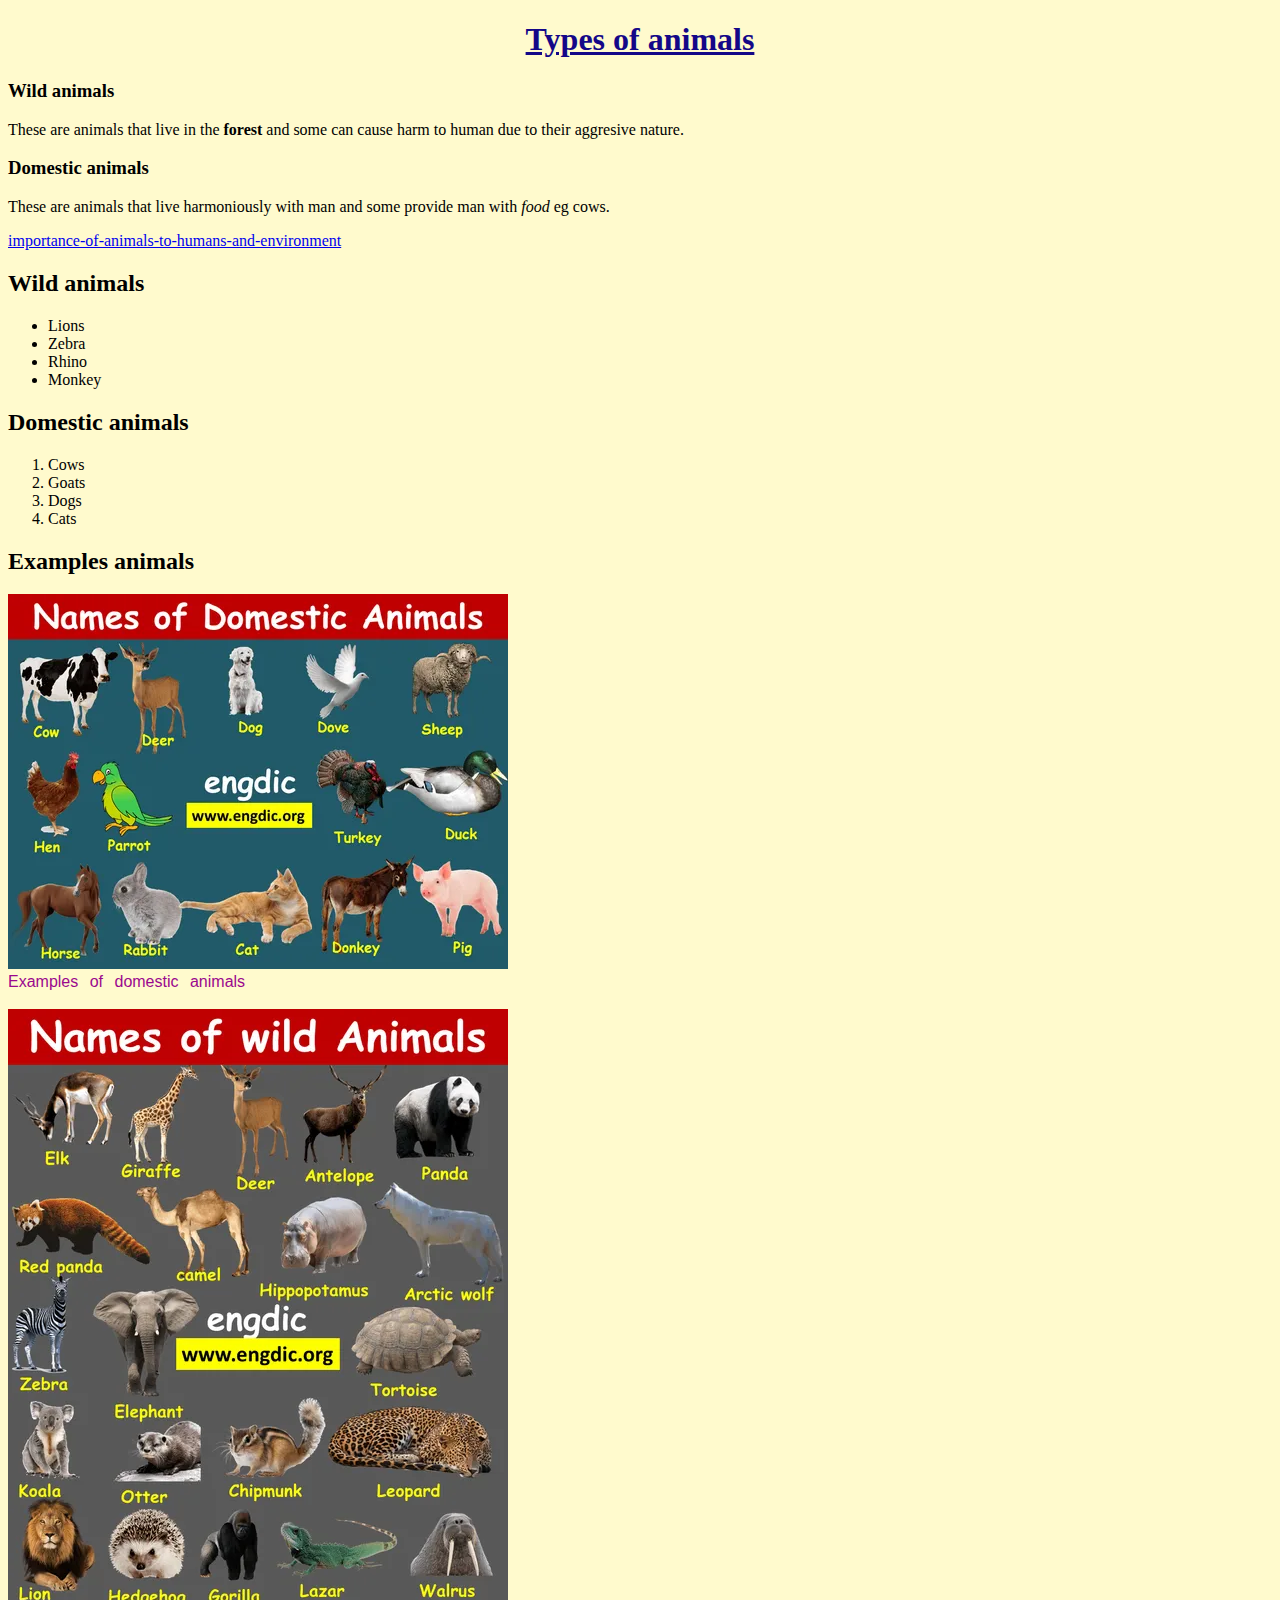
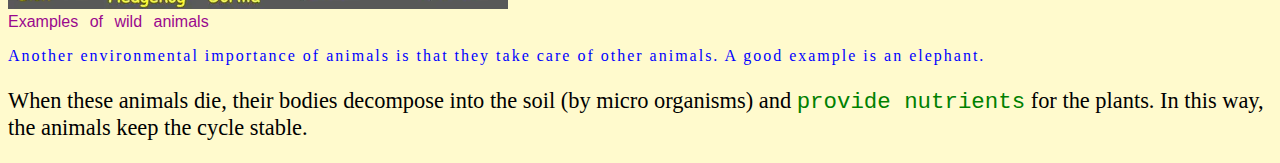
<file: HTML/index.html>
<!DOCTYPE html>
<html lang="en">
<head>
    <meta charset="UTF-8">
    <meta name="viewport" content="width=device-width, initial-scale=1.0">
    <link rel="stylesheet" href="./styles.css">
    <title>Open-classroom</title>
</head>
<body>
    <h1>Types of animals</h1>
    <h3>Wild animals</h3>
    <p>These are animals that live in the <strong>forest</strong> and some can cause harm to human due to their aggresive nature.</p>
    <h3>Domestic animals</h3>
    <p>These are animals that live harmoniously with man and some provide man with <em>food</em> eg cows.</p>
    <p><a href="https://www.earthreminder.com/importance-of-animals-to-humans-and-environment/">importance-of-animals-to-humans-and-environment</a></p>
    <h2>Wild animals</h2>
    <ul>
        <li>Lions</li>
        <li>Zebra</li>
        <li>Rhino</li>
        <li>Monkey</li>
    </ul>
    <h2>Domestic animals</h2>
    <ol>
        <li>Cows</li>
        <li>Goats</li>
        <li>Dogs</li>
        <li>Cats</li>
    </ol>
    <h2>
        Examples animals
    </h2>
    <img src="img1" alt="Domestic animals">
     <figcaption>Examples of domestic animals</figcaption></br>
    <img src="img2" alt="Wild animals">
    <figcaption>Examples of wild animals</figcaption>

    <div class="importance">
        <p id="relation">
            Another environmental importance of animals is that they take care of other animals. A good example is an elephant.
        </p>
        <p id="organisms">
            When these animals die, their bodies decompose into the soil (by micro organisms) and <span>provide nutrients</span> for the plants. In this way, the animals keep the cycle stable.
        </p>
    </div>
</body>
</html>
</file>
<file: HTML/styles.css>
span {
    color: green;
    font-family: monospace;
}

.importance {
    font-style: inherit;
}

#relation {
   color: blue;
    letter-spacing: 2px;
}

h1 {
    color: rgb(20, 7, 136);
    text-align: center;
    text-decoration: underline;
}

figcaption {
    color: #9a088e;
    font-family: sans-serif;
    word-spacing: 7px;
}

body {
    background-color: lemonchiffon;
    border: hsl(149,88%,48%);
}
#organisms {
    font-size: 1.4rem;
}
h2 {
    font-size: 1.5rem;
}
a:visited {
    color:blue;
}
a:hover {
    background-color: aliceblue;
    text-transform: uppercase;
}
a:active {
    background-color: aqua;
}
</file>
